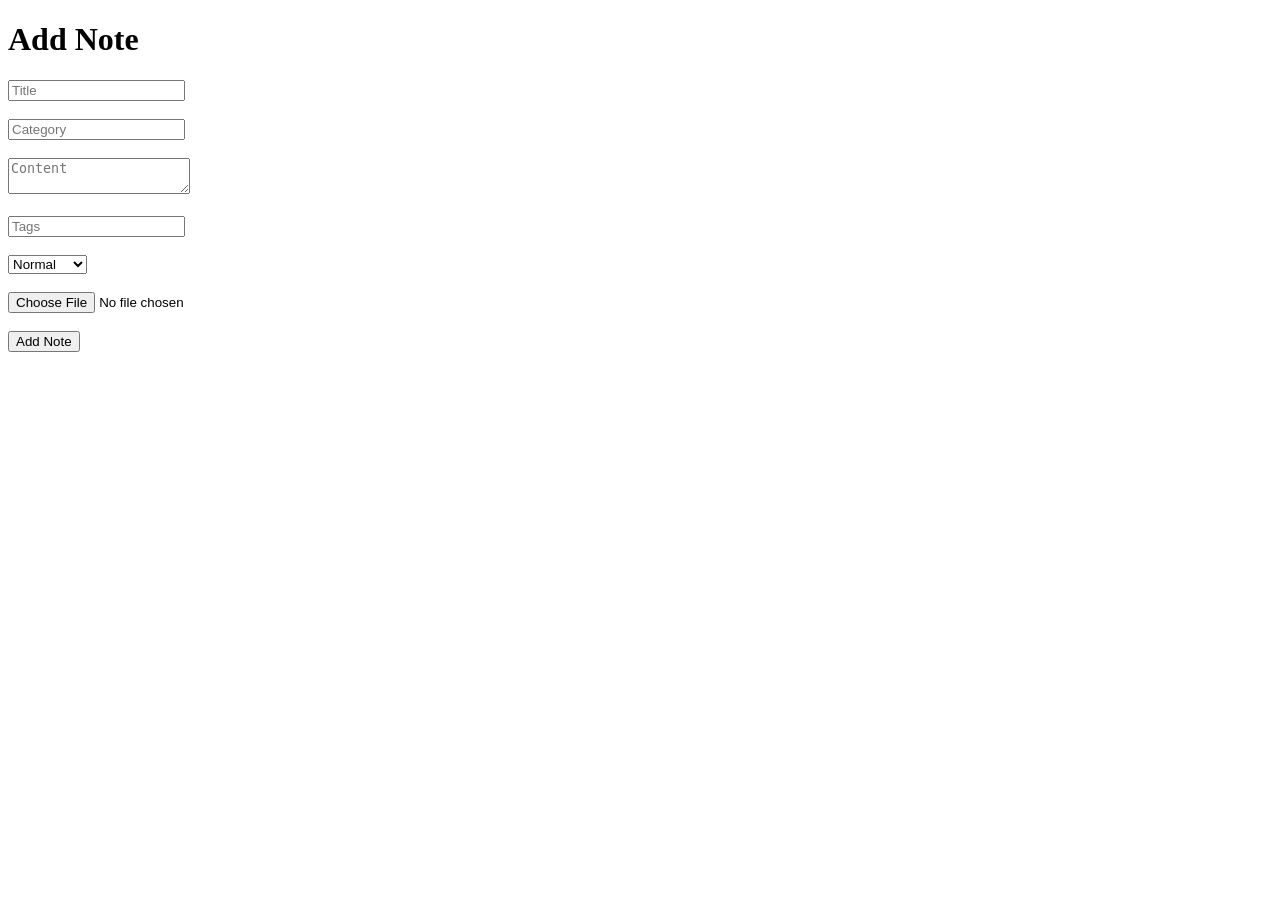
<file: smart-notes/templates/add_note.html>
<!DOCTYPE html>
<html>
<head>
    <title>Add Note</title>
</head>
<body>

<h1>Add Note</h1>

<form method="POST" enctype="multipart/form-data">
    <input name="title" placeholder="Title"><br><br>
    <input name="category" placeholder="Category"><br><br>
    <textarea name="content" placeholder="Content"></textarea><br><br>
    <input name="tags" placeholder="Tags"><br><br>

    <select name="priority">
        <option>Normal</option>
        <option>Important</option>
    </select><br><br>

    <input type="file" name="image"><br><br>

    <button type="submit">Add Note</button>
</form>

</body>
</html>
</file>
